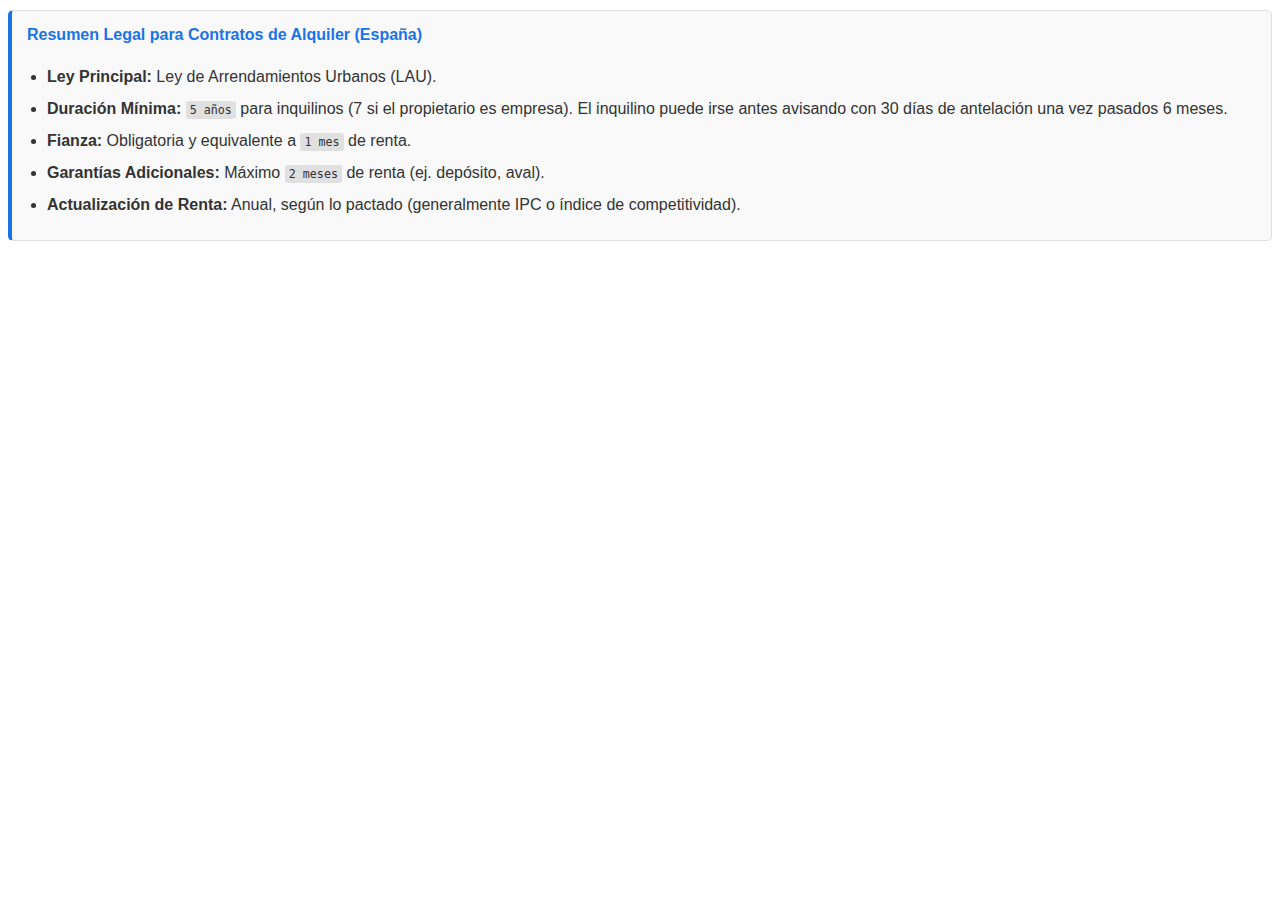
<file: legal.html>
<!DOCTYPE html>
<html lang="es">
<head>
    <meta charset="UTF-8">
    <title>Contexto Legal Inicial</title>
    <style>
        .legal-container {
            border: 1px solid #e0e0e0;
            border-left: 4px solid #1a73e8;
            padding: 15px;
            margin: 10px 0;
            font-family: -apple-system, BlinkMacSystemFont, "Segoe UI", Roboto, "Helvetica Neue", Arial, sans-serif;
            background-color: #f9f9f9;
            border-radius: 5px;
            color: #333;
        }
        .legal-container h4 {
            margin-top: 0;
            color: #1a73e8;
        }
        .legal-container ul {
            padding-left: 20px;
            margin-bottom: 0;
        }
        .legal-container li {
            margin-bottom: 8px;
            line-height: 1.5;
        }
        .legal-container code {
            background-color: #e0e0e0;
            padding: 2px 4px;
            border-radius: 3px;
            font-size: 0.9em;
        }
    </style>
</head>
<body>
    <div class="legal-container">
        <h4>Resumen Legal para Contratos de Alquiler (España)</h4>
        <ul>
            <li><strong>Ley Principal:</strong> Ley de Arrendamientos Urbanos (LAU).</li>
            <li><strong>Duración Mínima:</strong> <code>5 años</code> para inquilinos (7 si el propietario es empresa). El inquilino puede irse antes avisando con 30 días de antelación una vez pasados 6 meses.</li>
            <li><strong>Fianza:</strong> Obligatoria y equivalente a <code>1 mes</code> de renta.</li>
            <li><strong>Garantías Adicionales:</strong> Máximo <code>2 meses</code> de renta (ej. depósito, aval).</li>
            <li><strong>Actualización de Renta:</strong> Anual, según lo pactado (generalmente IPC o índice de competitividad).</li>
        </ul>
    </div>
</body>
</html>
</file>
